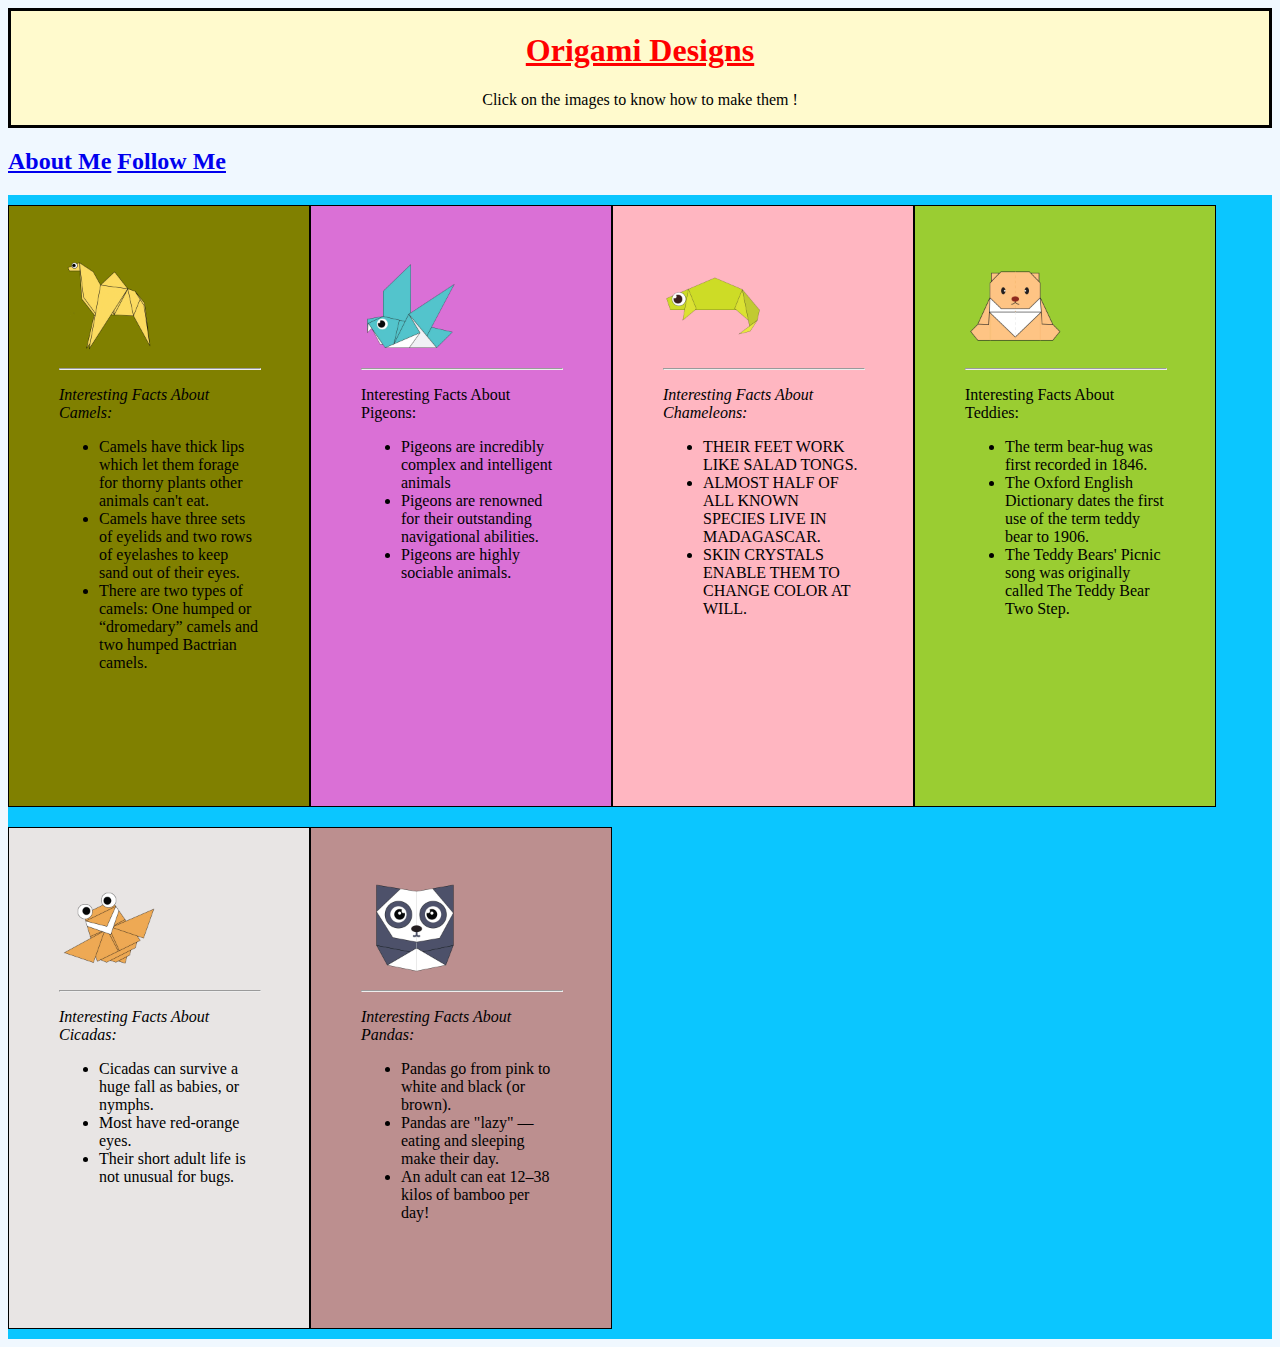
<file: PRO-C50-ORIGAMI-WEBSITE-DESIGN-PART-2-main/index.html>
<!DOCTYPE html>
<html>

<head>
  <title>Origami Designs</title>
 
  <link rel="stylesheet"
    type="text/css"
    href="style.css"/>
</head>
<style>
h1 {
  color:red;
}
h2 {
  color:orangered;
}
</style>


<body style="background-color: #F0F8FF;">

  <div class="head">
    <font color = "blue">
      <h1><b><u><center>Origami Designs</center></u></b></h1>
    </font>
    <center><p>Click on the images to know how to make them !</p></center>
  </div>

  <div class="menu">
    <h2> <a href="about.html">About Me</a>
    <a href="followus.html">Follow Me</a></h2>
  </div>

  <div class="grid">
    <div class="camel">
      <a href="http://origami.me/camel" target="_blank"><img src="camel.png" width=100 height=100></a>
      <hr width = 200px>
      <p><i>Interesting Facts About Camels:</i></p>
      <ul>
        <li> Camels have thick lips which let them forage for thorny plants other animals can't eat.<br></li>
          <li> Camels have three sets of eyelids and two rows of eyelashes to keep sand out of their eyes.<br></li>
          <li>There are two types of camels: One humped or “dromedary” camels and two humped Bactrian camels.</li>
      </ul>
    </div>

    <div class="pigeon">
      <a href="http://origami.me/pigeon" target="_blank"><img src="pigeon.png" width=100 height=100></a>
      <hr width = 200px>
      <p>Interesting Facts About Pigeons:</p>
      <ul>
        <li>Pigeons are incredibly complex and intelligent animals</li>
        <li>Pigeons are renowned for their outstanding navigational abilities.</li>
        <li>Pigeons are highly sociable animals.</li>
      </ul>
    </div>

    <div class="chameleon">
      <a href="http://origami.me/chameleon" target="_blank"><img src="chameleon.png" width=100
          height=100></a>
          <hr width = 200px>
      <p><i>Interesting Facts About Chameleons:</i></p>
      <ul>
        <li> THEIR FEET WORK LIKE SALAD TONGS.<br></li>
      <li> ALMOST HALF OF ALL KNOWN SPECIES LIVE IN MADAGASCAR.<br></li>
        <li>SKIN CRYSTALS ENABLE THEM TO CHANGE COLOR AT WILL.</li>
      </ul>
    </div>

    <div class="teddy">
      <a href="http://origami.me/teddy-bear" target="_blank"><img src="teddy.png" width=100 height=100></a>
      <hr width = 200px>
      <p>Interesting Facts About Teddies:</p>
      <ul>
        <li> The term bear-hug was first recorded in 1846.<br></li>
      <li> The Oxford English Dictionary dates the first use of the term teddy bear to 1906.<br></li>
        <li>The Teddy Bears' Picnic song was originally called The Teddy Bear Two Step.</li>
      </ul>
    </div>

    <div class="cicada">
      <a href="http://origami.me/flying-cicada" target="_blank"><img src="cicada.png" width=100
          height=100></a>
          <hr width = 200px>
      <p><i>Interesting Facts About Cicadas:</i></p>
      <ul>
        <li> Cicadas can survive a huge fall as babies, or nymphs.<br></li>
      <li> Most have red-orange eyes.<br></li>
        <li>Their short adult life is not unusual for bugs.</li>
      </ul>
    </div>

    <div class="panda">
      <a href="http://origami.me/panda" target="_blank"><img src="panda.png" width=100 height=100></a>
      <hr width = 200px>
      <p><i>Interesting Facts About Pandas:</i></p>
      <ul>
        <li> Pandas go from pink to white and black (or brown).<br></li>
      <li> Pandas are "lazy" — eating and sleeping make their day.<br></li>
        <li>An adult can eat 12–38 kilos of bamboo per day!</li>
      </ul>
    </div>

    </div>

    </body>

</html>
</file>
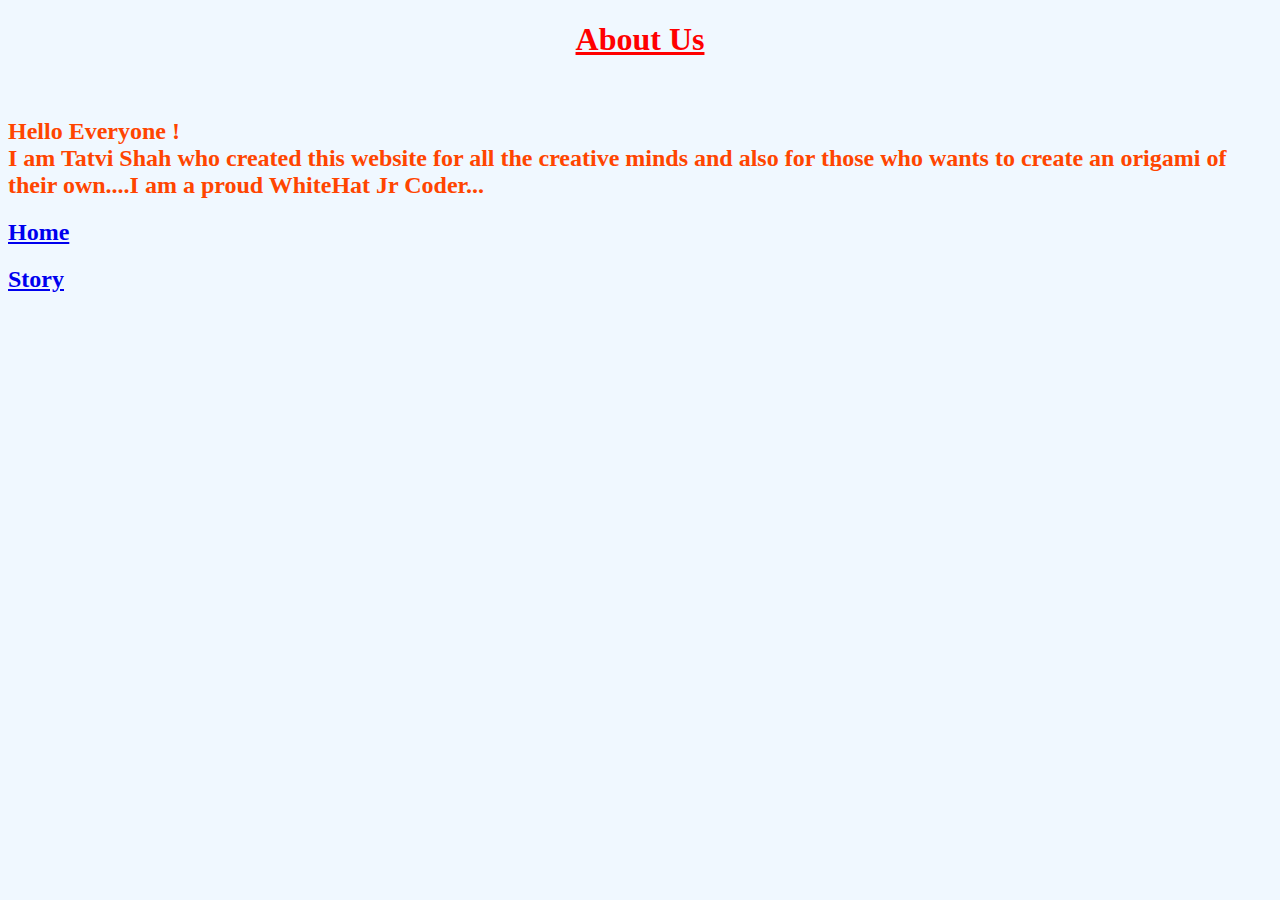
<file: PRO-C50-ORIGAMI-WEBSITE-DESIGN-PART-2-main/about.html>
<!DOCTYPE html>
<html>
  <head>
    <title>
      Origami designs
    </title>
    <style>
      h1 {
        color:red;
      }
      h2 {
        color:orangered;
      }
     
    </style>
  </head>
  <body bgcolor="#F0F8FF">
    <h1><b><u><center>About Us</center></u></b></h1><br>

    <h2>
    Hello Everyone !<br>
    I am Tatvi Shah who created this website for all the creative minds and also for those 
    who wants to create an origami of their own....I am a proud WhiteHat Jr Coder...<br>
    </h2>
   
   <h2> <a href="index.html">Home</a><br></h2>
   <h2> <a href="story.html">Story</a><br></h2>
   
    
  </body>
</html>
</file>
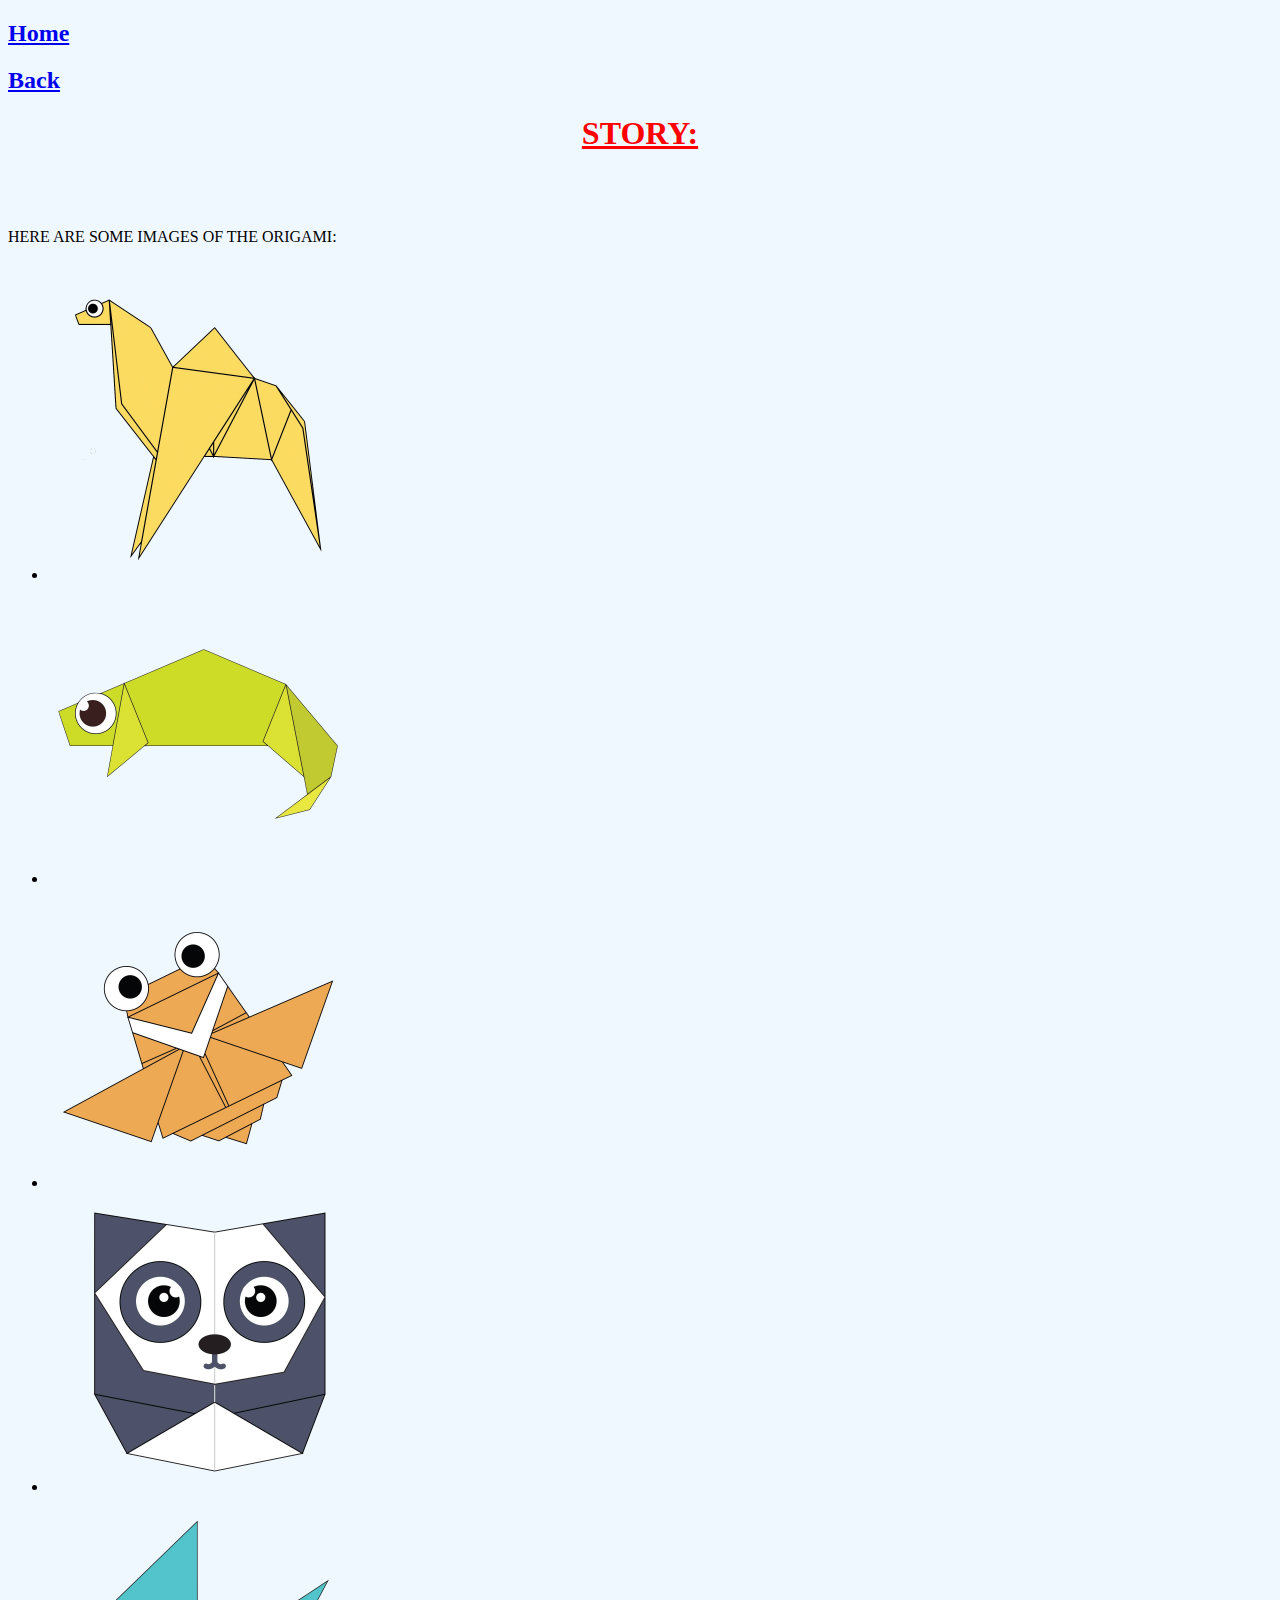
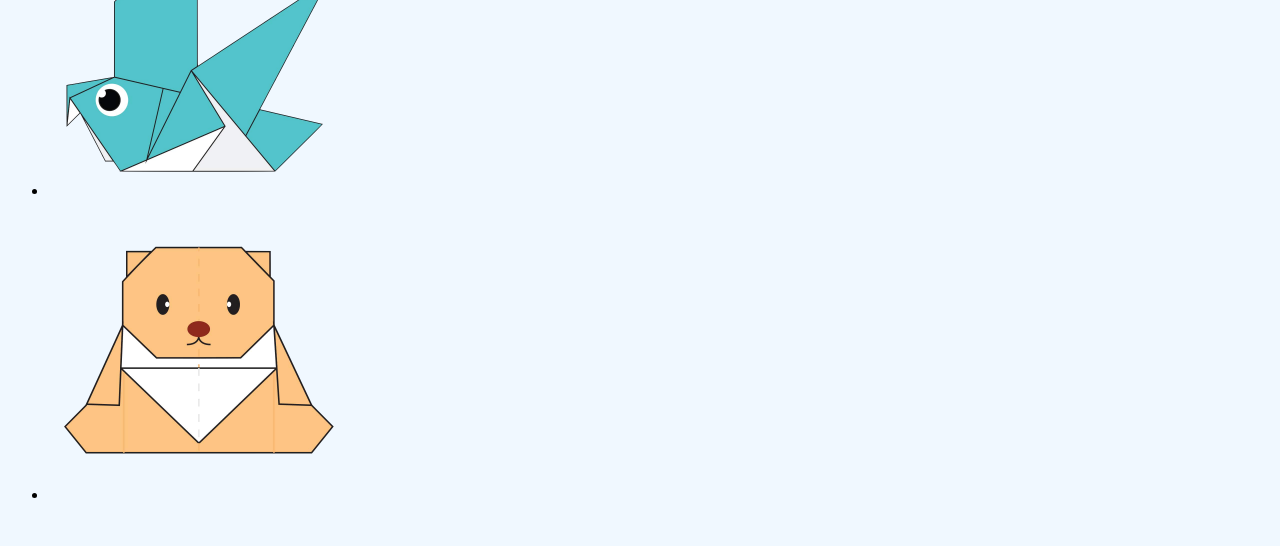
<file: PRO-C50-ORIGAMI-WEBSITE-DESIGN-PART-2-main/story.html>
<!DOCTYPE html>
<html>
  <head>
    <title>
      Origami designs
    </title>
    <style>
      h1 {
        color:red;
      }
    
     
    </style>
  </head>
  <body bgcolor="#F0F8FF">
    <h2> <a href="index.html">Home</a><br></h2>
    <h2> <a href="about.html">Back</a><br></h2>
    <h1><b><u><center>STORY:</center></u></b></h1><br>
      <br><br>
      HERE ARE SOME IMAGES OF THE ORIGAMI:<br><br>
      <ul>
    <li> <img src="camel.png" width=300 height=300/><br></li>
     <li> <img src="chameleon.png" width=300 height=300/><br></li>
     <li> <img src="cicada.png" width=300 height=300/><br></li>
     <li> <img src="panda.png" width=300 height=300/><br></li>
     <li> <img src="pigeon.png" width=300 height=300/><br></li>
     <li> <img src="teddy.png" width=300 height=300/><br></li>
    </ul><Br>
     
  </body>
</html>
</file>
<file: PRO-C50-ORIGAMI-WEBSITE-DESIGN-PART-2-main/style.css>
.head{
      
    background-color:lemonchiffon;
    border:solid;
     }
  
     .note{
       background-color: red;
       border: dotted;
     }

  .grid {
    background: darkred;
    background-color: rgb(11, 198, 255);
    display: flex;
    justify-content: last baseline;
    flex-direction: row;
    text-align: left;
    flex-wrap: wrap;
  }
  
  .camel {
    border: 1px solid black;
    margin-top: 10px;
    margin-bottom: 10px;
    width: 200px;
    height: 500px;
    padding: 50px;
    background-color:olive;
  }
  
  
  .chameleon {
    border: 1px solid black;
    margin-top: 10px;
    margin-bottom: 10px;
    width: 200px;
    height: 500px;
    padding: 50px;
    background-color:lightpink;
  }
  
  .cicada {
    border: 1px solid black;
    margin-top: 10px;
    margin-bottom: 10px;
    width: 200px;
    height: 400px;
    padding: 50px;
    background-color:#E8E5E4;
  }
  
  .panda {
    border: 1px solid black;
    margin-top: 10px;
    margin-bottom: 10px;
    width: 200px;
    height: 400px;
    padding: 50px;
    background-color:rosybrown;
  }
  
  .pigeon {
    border: 1px solid black;
    margin-top: 10px;
    margin-bottom: 10px;
    width: 200px;
    height: 500px;
    padding: 50px;
    background-color:orchid;
  }
  
  .teddy {
    border: 1px solid black;
    margin-top: 10px;
    margin-bottom: 10px;
    width: 200px;
    height: 500px;
    padding: 50px;
    background-color:yellowgreen;
  }
</file>
